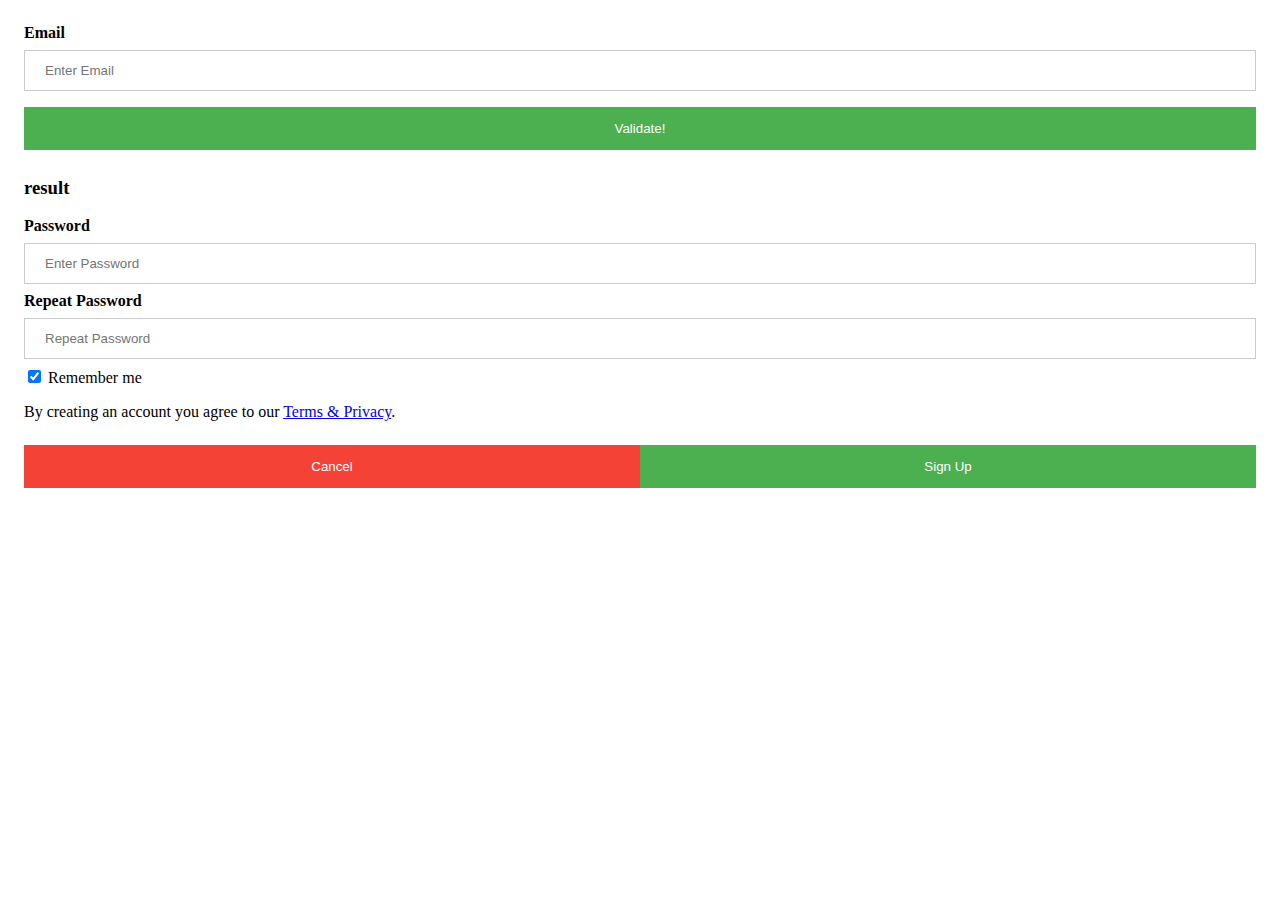
<file: web/Forms/SignUp.html>
<!DOCTYPE html>
<!--
To change this license header, choose License Headers in Project Properties.
To change this template file, choose Tools | Templates
and open the template in the editor.
-->

    <head>
        <title>RCB Sign-Up</title>
        <meta charset="UTF-8">
        <meta name="viewport" content="width=device-width, initial-scale=1.0">
        <link rel="stylesheet" type="text/css" href="../Style/RCBSignUp.css">
        <script src="http://ajax.googleapis.com/ajax/libs/jquery/2.1.1/jquery.min.js"></script>
        <script type="text/javascript" language="javascript" src="../Scripts/SignUp.js"></script>
    </head>
    
        <!--<form name="signUpForm" method="post" action="">-->
        <form name="signUpForm" action="" onsubmit="return validate();" method="post">
            <div class="container">
                <label><b>Email</b></label>
                <input id="email" type="text" placeholder="Enter Email" name="email" >
                <button type='submit' id='btnValidate'>Validate!</button>
                <h3 id="result">result</h3>
                
                <label><b>Password</b></label>
                <input type="password" placeholder="Enter Password" name="psw">

                <label><b>Repeat Password</b></label>
                <input type="password" placeholder="Repeat Password" name="psw-repeat"> 
                <input type="checkbox" checked="checked"> Remember me
                <p>By creating an account you agree to our <a href="#">Terms & Privacy</a>.</p>

                <div class="clearfix">
                  <button type="button"  class="cancelbtn">Cancel</button>
                  <button type="submit" id="btnSubmit" class="signupbtn">Sign Up</button>
                </div>
            </div>
        </form>
</file>
<file: web/Style/RCBSignUp.css>
/*
To change this license header, choose License Headers in Project Properties.
To change this template file, choose Tools | Templates
and open the template in the editor.
*/
/* 
    Created on : 21/03/2017, 00:09:03
    Author     : maimonlior
*/

/* Full-width input fields */
input[type=text], input[type=password] {
    width: 100%;
    padding: 12px 20px;
    margin: 8px 0;
    display: inline-block;
    border: 1px solid #ccc;
    box-sizing: border-box;
}

/* Set a style for all buttons */
button {
    background-color: #4CAF50;
    color: white;
    padding: 14px 20px;
    margin: 8px 0;
    border: none;
    cursor: pointer;
    width: 100%;
}

/* Extra styles for the cancel button */
.cancelbtn {
    padding: 14px 20px;
    background-color: #f44336;
}

/* Float cancel and signup buttons and add an equal width */
.cancelbtn,.signupbtn {
    float: left;
    width: 50%;
}

/* Add padding to container elements */
.container {
    padding: 16px;
}

/* Clear floats */
.clearfix::after {
    content: "";
    clear: both;
    display: table;
}

/* Change styles for cancel button and signup button on extra small screens */
@media screen and (max-width: 300px) {
    .cancelbtn, .signupbtn {
        width: 100%;
    }
}
</file>
